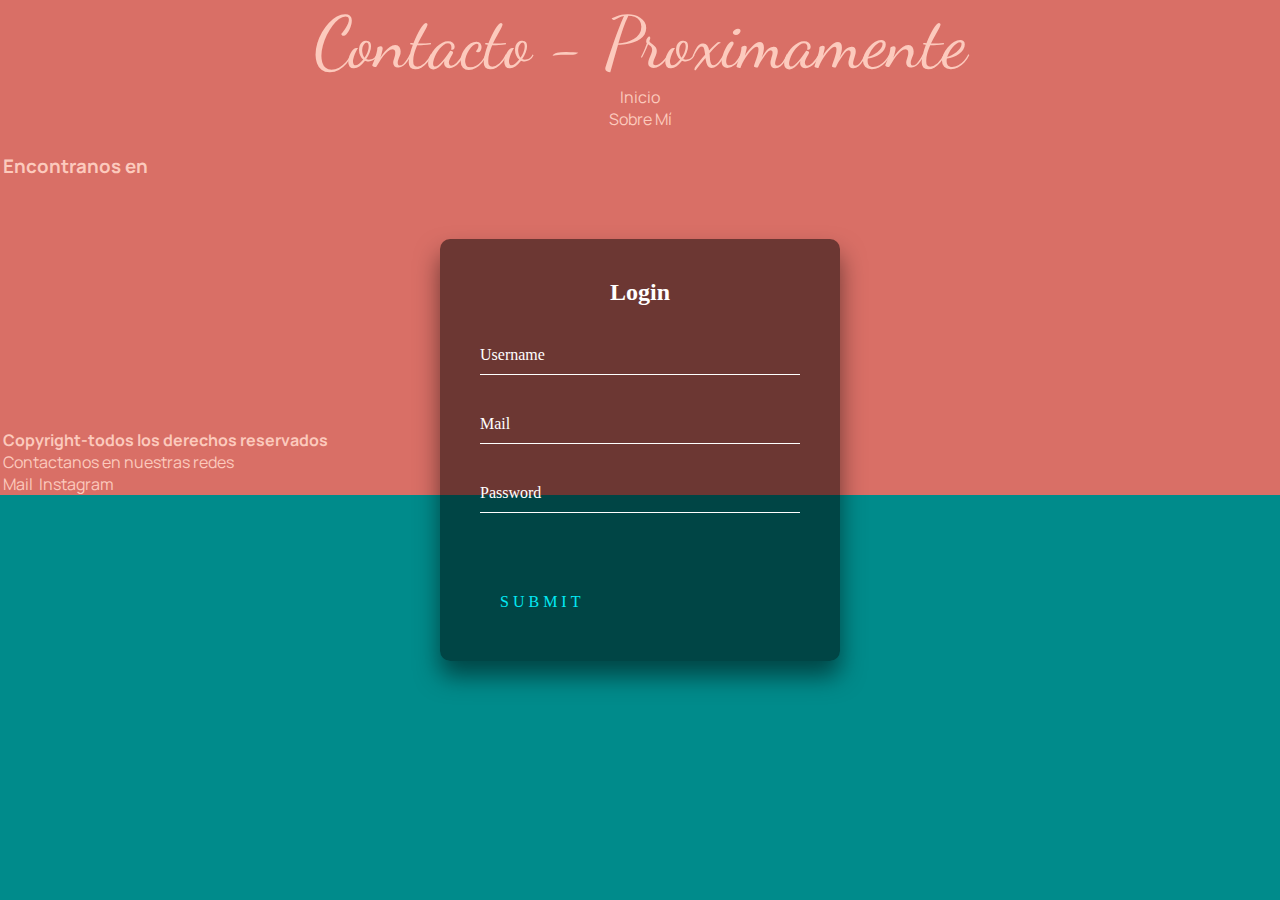
<file: Contacto.html>
<html>
<head>
    <title>Delicia Urbana - Contacto</title>
        <meta charset="UTF-8">
        <meta http-equiv="X-UA-Compatible" content="IE=edge">
        <meta name="viewport" content="width=device-width, initial-scale=1.0">
        <link rel="icon" href="IMAGENES/Logo Delicia Urbana.jpeg">
        <link rel="stylesheet" type="text/css" href="Contacto.css">
	    <link rel="stylesheet" href="Contacto.css">
        <link rel="preconnect" href="https://fonts.googleapis.com">
	    <link rel="preconnect" href="https://fonts.gstatic.com" crossorigin>
	    <link href="https://fonts.googleapis.com/css2?family=Dancing+Script&display=swap" rel="stylesheet">
	    <link rel="preconnect" href="https://fonts.googleapis.com">
	    <link rel="preconnect" href="https://fonts.gstatic.com" crossorigin>
	    <link href="https://fonts.googleapis.com/css2?family=Dancing+Script&family=Manrope:wght@500&display=swap" rel="stylesheet">
</head>
<body>
    <section class="grid-container">

        <div class="Header">
            <p class="Contacto">Contacto - Proximamente</p>
        </div>

        <div class="Nav">
            <ul>
                <li class="LiNav"><a href="index.html">Inicio</a></li>
                <li class="LiNav"><a href="SobreMí.html">Sobre Mí</a></li>
            </ul>
        </div>

        <div class="Login-box">
            <h2>Login</h2>
            <form>
                <div class="user-box">
                    <input type="text" name="" required>
                    <label>Username</label>
                </div>
                <div class="user-box">
                    <input type="password" name="" required>
                    <label>Mail</label>
                </div>
                <div class="user-box">
                    <input type="password" name="" required>
                    <label>Password</label>
                </div>
                <a href="#">
                    <span></span>
                    <span></span>
                    <span></span>
                    <span></span>
                    submit
                </a>
            </form>
        </div>

        <div class="Footer">
            <h3>Encontranos en</h3>
                <iframe src="https://www.google.com/maps/embed?pb=!1m18!1m12!1m3!1d3113.869475515864!2d-62.289511384823726!3d-38.69784237960194!2m3!1f0!2f0!3f0!3m2!1i1024!2i768!4f13.1!3m3!1m2!1s0x95edbb6a14817529%3A0xb7fd5e4998a396b2!2sMallea%20227%2C%20B8003KDE%20Bah%C3%ADa%20Blanca%2C%20Provincia%20de%20Buenos%20Aires!5e0!3m2!1ses!2sar!4v1680222245903!5m2!1ses!2sar" width="300" height="250" style="border:0;" allowfullscreen="" loading="lazy" referrerpolicy="no-referrer-when-downgrade"></iframe>
                <h4>Copyright-todos los derechos reservados</h4>
                 <p class="NuestrasRedes">Contactanos en nuestras redes</p>
                 <a class="Mail" href="mailto:gonzalezfalggione@gmail.com" target="_BLANK">Mail</a>
                 <a class="IG" href="https://www.instagram.com/delicia.urbana/?igshid=YmMyMTA2M2Y%3D" target="_BLANK">Instagram</a>
        </div>

    </section>
</body>
</html>
</file>
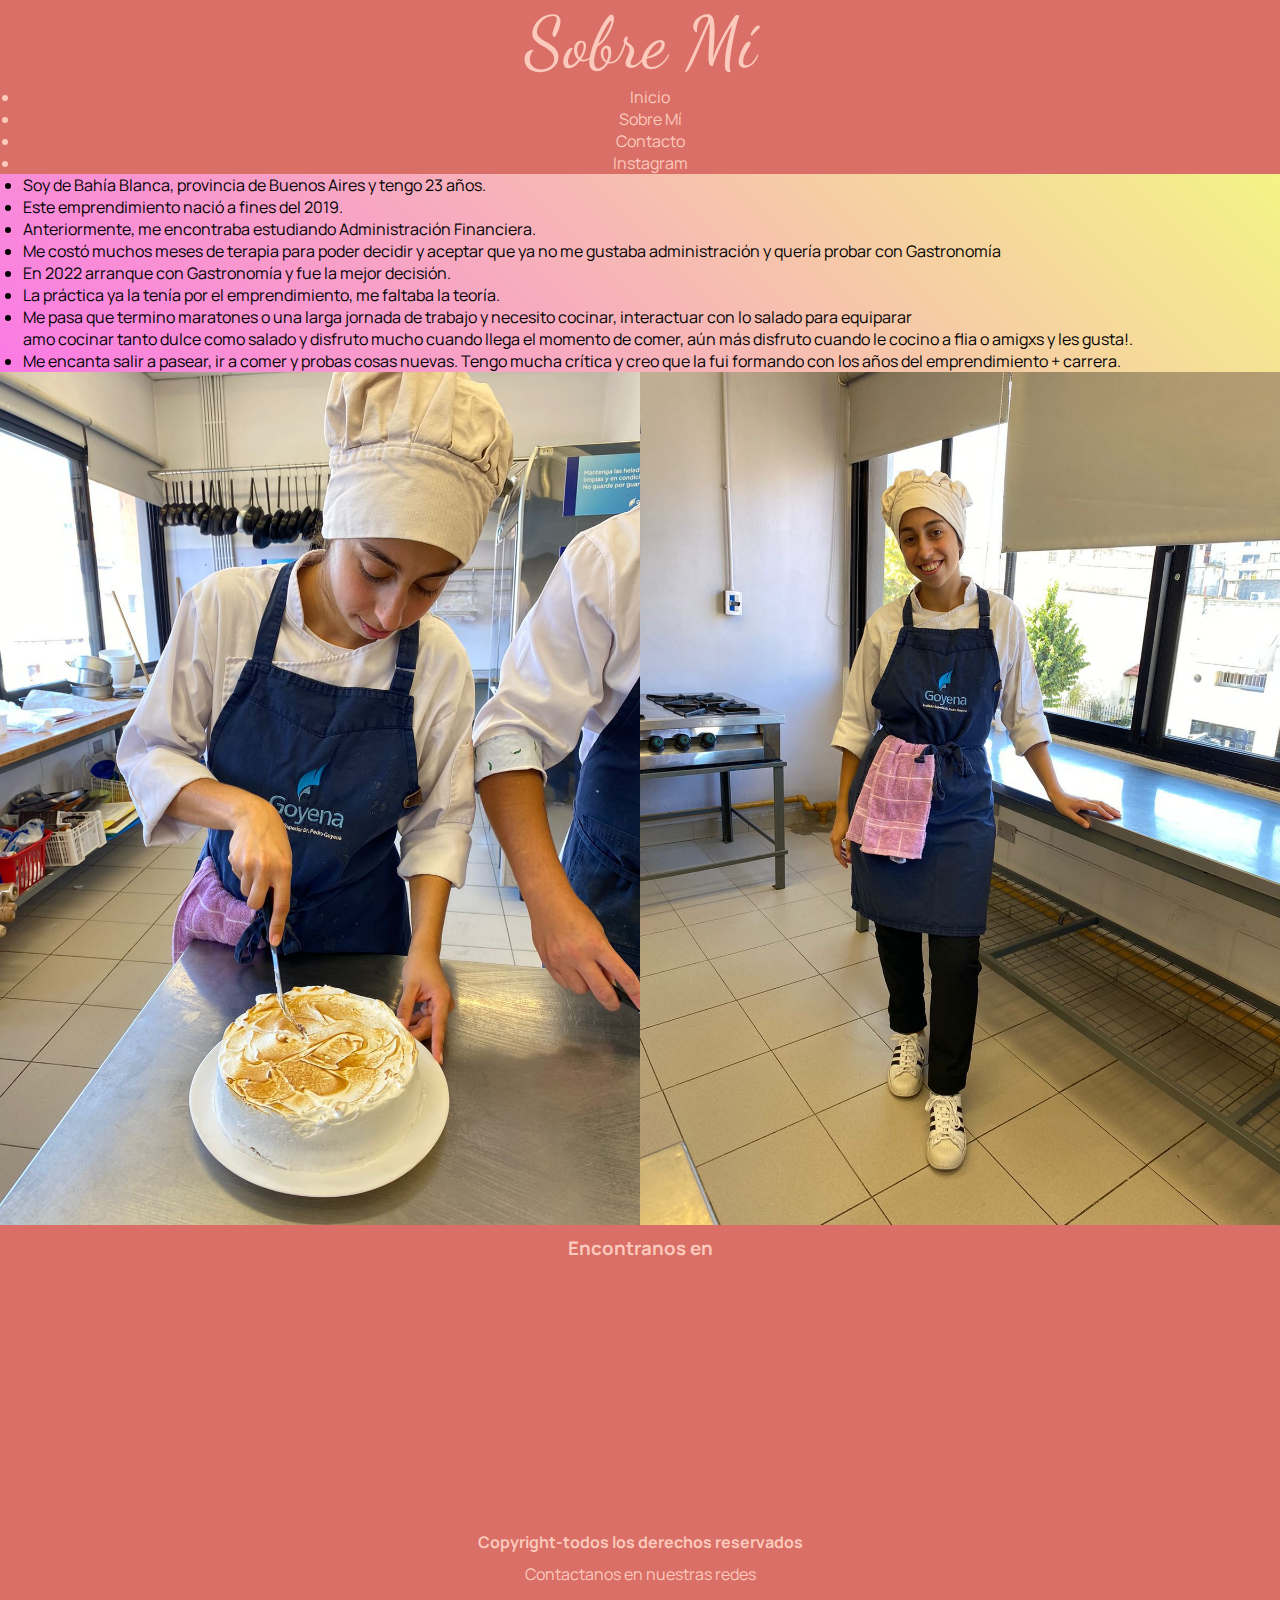
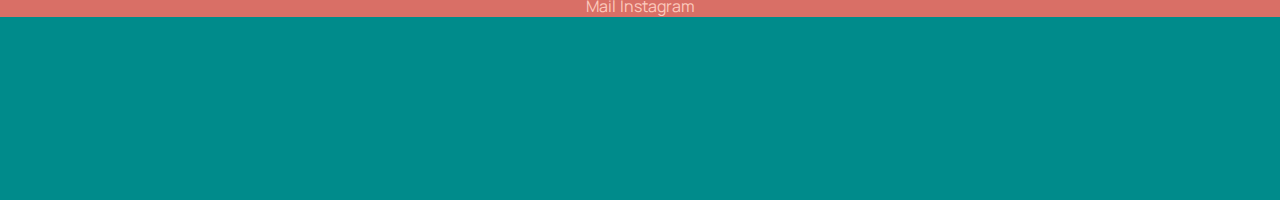
<file: SobreMí.html>
<html>
    <head>
        <title>Delicia Urbana - Sobre Mí</title>
        <meta charset="UTF-8">
        <meta http-equiv="X-UA-Compatible" content="IE=edge">
        <meta name="viewport" content="width=device-width, initial-scale=1.0">
        <link rel="icon" href="IMAGENES/Logo Delicia Urbana.jpeg">
        <link rel="stylesheet" type="text/css" href="SobreMí.css">
	    <link rel="stylesheet" href="SobreMí.css">
        <link rel="preconnect" href="https://fonts.googleapis.com">
	    <link rel="preconnect" href="https://fonts.gstatic.com" crossorigin>
	    <link href="https://fonts.googleapis.com/css2?family=Dancing+Script&display=swap" rel="stylesheet">
	    <link rel="preconnect" href="https://fonts.googleapis.com">
	    <link rel="preconnect" href="https://fonts.gstatic.com" crossorigin>
	    <link href="https://fonts.googleapis.com/css2?family=Dancing+Script&family=Manrope:wght@500&display=swap" rel="stylesheet">
    </head>
<body>
    <section class="grid-container">
        <div class="Header">
            <p class="SobreMi">Sobre Mí</p>
        </div>

        <div class="Nav">
            <ul>
                <li><a href="index.html">Inicio</a></li>
				<li><a href="SobreMí.html">Sobre Mí</a></li>
				<li><a href="Contacto.html">Contacto</a></li>
				<li><a href="https://www.instagram.com/delicia.urbana/" target="_blank">Instagram</a></li>
            </ul>
        </div>

        <div class="Article">
            <div class="UlSobreMi">
                <ul>
                    <li>Soy de Bahía Blanca, provincia de Buenos Aires y tengo 23 años.</li>
		            <li>Este emprendimiento nació a fines del 2019.</li>
		            <li>Anteriormente, me encontraba estudiando Administración Financiera.</li>
		            <li>Me costó muchos meses de terapia para poder decidir y aceptar que ya no me gustaba administración y quería probar con Gastronomía</li>
		            <li>En 2022 arranque con Gastronomía y fue la mejor decisión.</li>
		            <li>La práctica ya la tenía por el emprendimiento, me faltaba la teoría.</li>
		            <li>Me pasa que termino maratones o una larga jornada de trabajo y necesito cocinar, interactuar con lo salado para equiparar <br>amo cocinar tanto dulce como salado y disfruto mucho cuando llega el momento de comer, aún más disfruto cuando le cocino a flia o amigxs y les gusta!.</li>
		            <li>Me encanta salir a pasear, ir a comer y probas cosas nuevas. Tengo mucha crítica y creo que la fui formando con los años del emprendimiento + carrera.</li>
                </ul>
            </div>
        </div>

        <div class="FilaImagenes1">
			<img src="IMAGENES/MartinaDecorando.jpeg" class="MartinaDecorando" alt="">
        </div>
        
        <div class="FilaImagenes1-2">
			<img src="IMAGENES/MartinadePie.jpeg" class="MartinadePie" alt="">
		</div>

        <div class="Footer">
            <h3>Encontranos en</h3>
                <iframe src="https://www.google.com/maps/embed?pb=!1m18!1m12!1m3!1d3113.869475515864!2d-62.289511384823726!3d-38.69784237960194!2m3!1f0!2f0!3f0!3m2!1i1024!2i768!4f13.1!3m3!1m2!1s0x95edbb6a14817529%3A0xb7fd5e4998a396b2!2sMallea%20227%2C%20B8003KDE%20Bah%C3%ADa%20Blanca%2C%20Provincia%20de%20Buenos%20Aires!5e0!3m2!1ses!2sar!4v1680222245903!5m2!1ses!2sar" width="300" height="250" style="border:0;" allowfullscreen="" loading="lazy" referrerpolicy="no-referrer-when-downgrade"></iframe>
                <h4>Copyright-todos los derechos reservados</h4>
                 <p class="NuestrasRedes">Contactanos en nuestras redes</p>
                 <a class="Mail" href="mailto:gonzalezfalggione@gmail.com" target="_BLANK">Mail</a>
                 <a class="IG" href="https://www.instagram.com/delicia.urbana/?igshid=YmMyMTA2M2Y%3D" target="_BLANK">Instagram</a>
        </div>
    </section>
</body>
</html>
</file>
<file: Contacto.css>
*{
    margin: 0;
    padding: 0;
}

.grid-container{
    width: 100%;
    height: 100%;
    margin: 0 auto;
    background-color: darkcyan;

    display: grid;

    grid-template-columns: 1fr 1fr 1fr 1fr;
    grid-template-rows: 0.5fr 0.5fr 2fr 3fr;

    grid-template-areas:'Header Header Header Header'
                        'Nav Nav Nav Nav'
                        'Footer Footer Footer Footer';
}

.Header{
    grid-area: Header;
    background-color: #D96F66;
    color:#fccabd;
    font-family: 'Dancing Script', cursive;
    font-size: 450%;
    text-align: center;
}

.Nav{
    grid-area: Nav;
    color:#fccabd;
    background-color: #D96F66;
    font-family: 'Dancing Script', cursive;
    font-family: 'Manrope', sans-serif;
    text-align: center;
}


a:visited,a:active,a:link{
    color:#fccabd;
    text-decoration: none; 
    list-style: none;
}

.Login-box{
    position: absolute;
    top: 50%;
    left: 50%;
    width: 400px;
    padding: 40px;
    transform: translate(-50%, -50%);
    background: rgba(0, 0, 0, .5);
    box-sizing: border-box;
    box-shadow: 0 15px 25px rgba(0, 0, 0, .5);
    border-radius: 10px;
}

.Login-box h2{
    margin: 0 0 30px;
    padding: 0;
    color: #fff;
    text-align: center;
}

.Login-box .user-box {
    position: relative;
}

.Login-box .user-box input {
    width: 100%;
    padding: 10px 0;
    font-size: 16px;
    color: #fff;
    margin-bottom: 30px;
    border: none;
    border-bottom: 1px solid #fff;
    outline: none;
    background: transparent;
}

.Login-box .user-box label{
    position: absolute;
    top: 0;
    left: 0;
    padding: 10px 0;
    font-size: 16px;
    color: #fff;
    pointer-events: none;
    transition: .5s;
}

.Login-box .user-box input:focus~label
.Login-box .user-box input:valid~label{
    top: -20px;
    left: 0;
    color: #03e9f4;
    font-size: 12px;
}

.Login-box form a{
    position: relative;
    display: inline-block;
    padding: 10px 20px;
    color: #03e9f4;
    font-size: 16px;
    text-decoration: none;
    text-transform: uppercase;
    overflow: hidden;
    transition: .5s;
    margin-top: 40px;
    letter-spacing: 4px;
}

.Login-box a:hover{
    background: #03e9f4;
    color: #fff;
    border-radius: 5px;
}

.Footer{
    grid-area: Footer;
    background-color: #D96F66;
}

h3,h4,.NuestrasRedes{
    font-family: 'Dancing Script', cursive;
    font-family: 'Manrope', sans-serif;
    text-align:left;
    color:#fccabd; 
    margin-left: 0.20%;
}

.Mail:visited,.Mail:active,.Mail:link,.IG:visited,.IG:active,.IG:link{
    font-family: 'Dancing Script', cursive;
    font-family: 'Manrope', sans-serif;
    text-align:left;
    color:#fccabd; 
    text-decoration: none;
    margin-left: 0.20%;
}

iframe{
    margin-left: 0.20%;
}

.form-pseudoclases *:required{
border-color: #F2D7D0;
}
html{background-color:rgb(255, 255, 255);}
</file>
<file: SobreMí.css>
*{
    margin: 0;
    padding: 0;
}

.grid-container{
    width: 100%;
    height: 200%;
    margin: 0 auto;
    background-color: darkcyan;

    display: grid;

    grid-template-columns: 1fr 1fr 1fr 1fr;
    grid-template-rows: 0.5fr 0.5fr 0.2fr 3fr 0.2fr 3fr 0.2fr 2.5fr ;

    grid-template-areas:'Header Header Header Header'
                        'Nav Nav Nav Nav'
                        'Article Article Article Article'
                        'FilaImagenes1 FilaImagenes1 FilaImagenes1-2 FilaImagenes1-2'
                        'Footer Footer Footer Footer';
}

@media (max-width: 550px) {
    .grid-container{
        grid-template-columns: 1fr;
        grid-template-rows: 0.5fr 0.5fr 1fr 1fr 1fr 2fr;

        grid-template-areas:'Header'
                            'Nav'
                            'Article'
                            'FilaImagenes1'
                            'FilaImagenes1-2'
                            'Footer';
    }
}

.Header{
    grid-area: Header;
    background-color: #D96F66;
    color:#fccabd;
    font-family: 'Dancing Script', cursive;
    font-size: 450%;
    text-align: center;
}

.Nav{
    grid-area: Nav;
    color:#fccabd;
    background-color: #D96F66;
    font-family: 'Dancing Script', cursive;
    font-family: 'Manrope', sans-serif;
    text-align: center;
    text-decoration: none;

}

a:visited,a:active,a:link{
    color:#fccabd;
    text-decoration: none; 
    list-style: none;
}


.Article{
    grid-area: Article;
    background-image: linear-gradient(45deg,rgb(250, 122, 229), rgb(244, 244, 134));
}
.UlSobreMi{
    margin-left: 0.20%;
}

li{
    margin-left: 20px;
    font-family: 'Dancing Script', cursive;
    font-family: 'Manrope', sans-serif;
}

.LiNav{
    margin-left: 20px;
    font-family: 'Dancing Script', cursive;
    font-family: 'Manrope', sans-serif;
    list-style: none;
}

.FilaImagenes1{
    grid-area: FilaImagenes1;
}

.FilaImagenes1-2{
    grid-area: FilaImagenes1-2;
}

.MartinaDecorando{
    float: left;
    width: 100%;
    height: 100%;
}

.MartinadePie{
    float:right;
    width: 100%;
    height: 100%;
}


.Footer{
    grid-area: Footer;
    background-color: #D96F66;
    text-align: center;
}

h3,h4,.NuestrasRedes{
    font-family: 'Dancing Script', cursive;
    font-family: 'Manrope', sans-serif;
    text-align:center;
    color:#fccabd; 
    margin: 10px 0px;
}

.Mail:visited,.Mail:active,.Mail:link,.IG:visited,.IG:active,.IG:link{
    font-family: 'Dancing Script', cursive;
    font-family: 'Manrope', sans-serif;
    text-align:center;
    color:#fccabd; 
    text-decoration: none;
}

iframe{
    width: 100%;
}

.form-pseudoclases *:required{
border-color: #F2D7D0;
}
html{background-color:rgb(255, 255, 255);}
</file>
